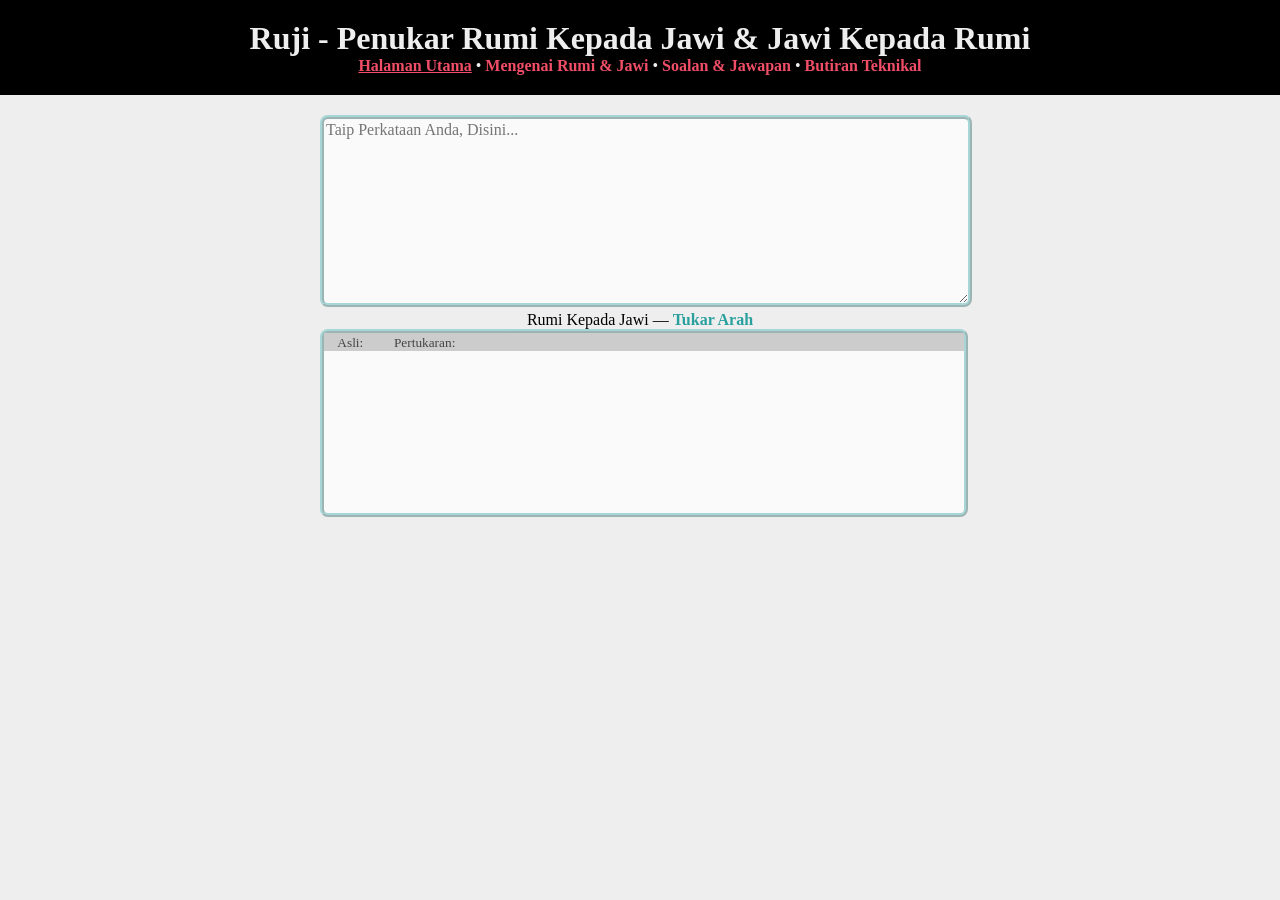
<file: index.htm>
<!DOCTYPE html>

<html>
<head>
  <meta charset="utf-8">
  <link rel="stylesheet" href="static/styles.css">
  <link rel="icon" href="favicon.png">
  <title>Ruji - Penukar Rumi Kepada Jawi & Jawi Kepada Rumi</title>
  <script defer src="static/rumi-jawi.js"></script>
  <script defer src="static/main.js"></script>
</head>

<body>

   <style> body {background-image: url('https://raw.githubusercontent.com/ikhtisari/Laman-Ruji/refs/heads/Ruji/static/latar-belakang.png'); background-repeat: no-repeat; background-attachment: fixed; background-size: 100% 100%;}
 </style>


  <div class="top">
    <header>
      <h1>Ruji - Penukar Rumi Kepada Jawi & Jawi Kepada Rumi</h1>
    </header>
    <nav>
      <a class="at" href="index.html">Halaman Utama</a>
      &bull;
      <a href="mengenai-rumi-jawi.html">Mengenai Rumi & Jawi</a>
      &bull;
      <a href="soalan-jawapan.html">Soalan & Jawapan</a>
      &bull;
      <a href="butiran-teknikal.html">Butiran Teknikal</a>
    </nav>
  </div>

  <main>
    <textarea id="input" placeholder="Taip Perkataan Anda, Disini..."></textarea>
    <div><span id="direction">Rumi Kepada Jawi</span> &mdash; <span id="directionToggle">Tukar Arah</span></div>
    <div class="outputArea">
      <div class="info">
        <span class="label">Asli:</span><span id="original"></span>
        <span class="label">Pertukaran:</span><div id="conversions"></div>
      </div>
      <p id="output"></p>
    </div>
  </main>
  
</body>

</html>
</file>
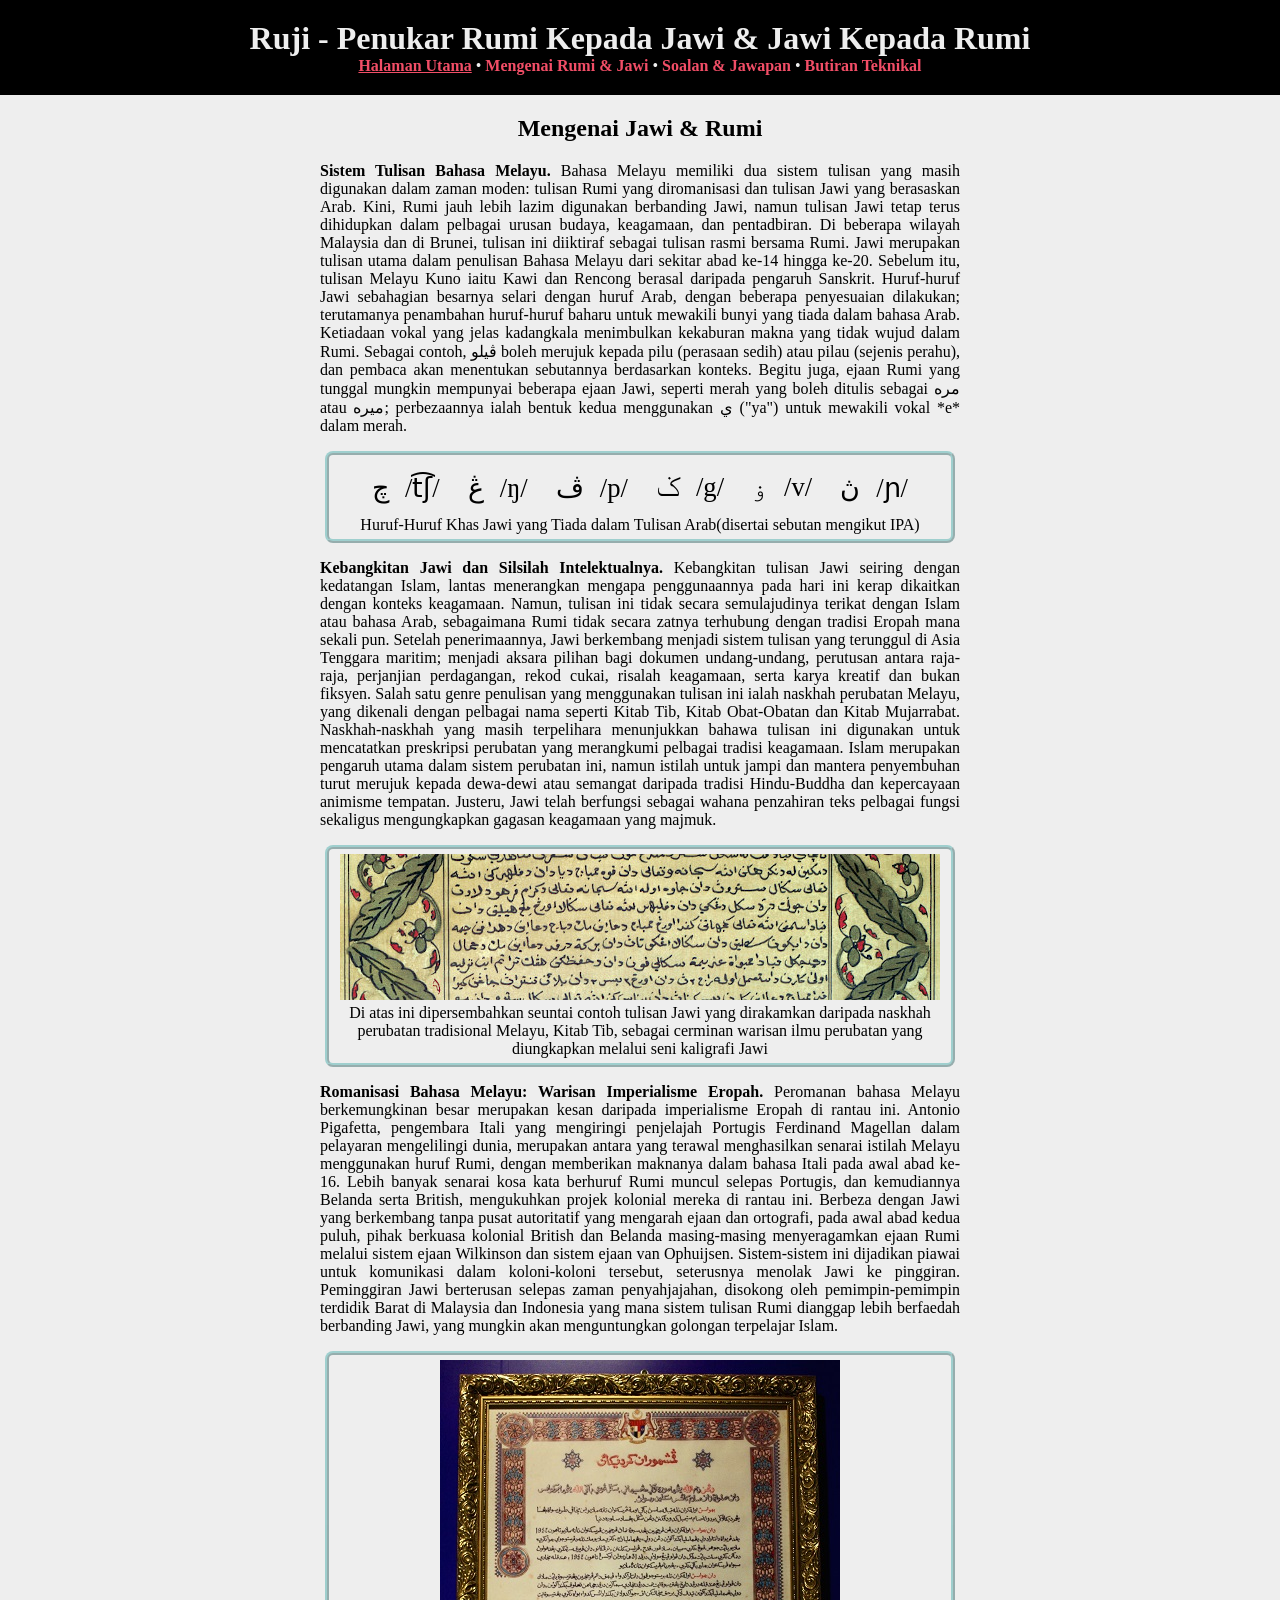
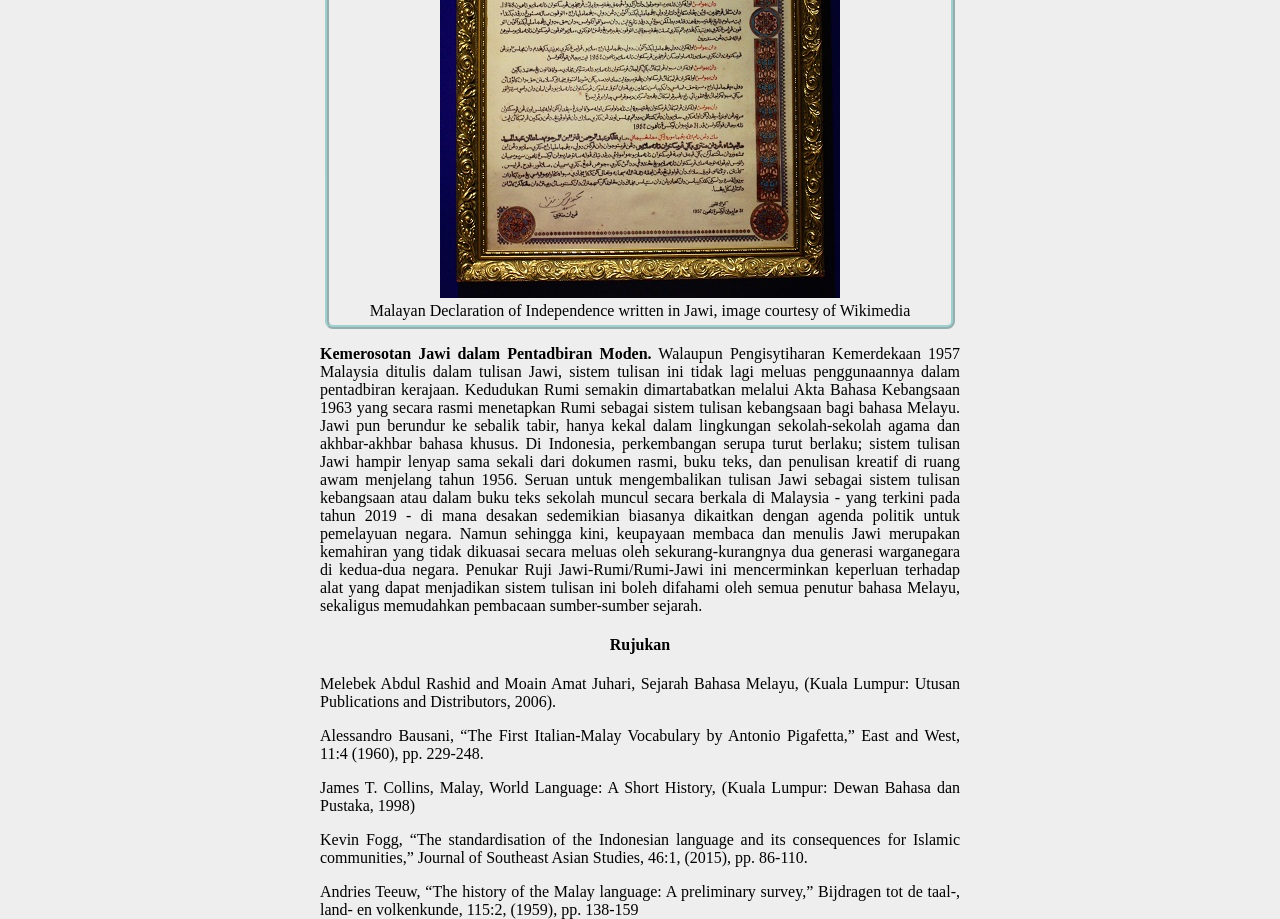
<file: about.html>
﻿<!DOCTYPE html>

<html>
<head>
  <meta charset="utf-8">
  <link rel="stylesheet" href="static/styles.css">
  <link rel="icon" href="favicon.png">
  <title>Malay Rumi-Jawi Converter</title>
</head>

<body>

   <style> body {background-image: url('https://raw.githubusercontent.com/ikhtisari/Laman-Ruji/refs/heads/Ruji/static/latar-belakang.png'); background-repeat: no-repeat; background-attachment: fixed; background-size: 100% 100%;}
 </style>


  <div class="top">
    <header>
      <h1>Ruji - Penukar Rumi Kepada Jawi & Jawi Kepada Rumi</h1>
    </header>
    <nav>
      <a class="at" href="index.html">Halaman Utama</a>
      &bull;
      <a href="about.html">Mengenai Rumi & Jawi</a>
      &bull;
      <a href="soalan-jawapan.html">Soalan & Jawapan</a>
      &bull;
      <a href="details.html">Butiran Teknikal</a>
    </nav>
  </div>

  <main>
    <h2>Mengenai Jawi & Rumi</h2>
    <p class="justify">
      <b>Sistem Tulisan Bahasa Melayu.</b> Bahasa Melayu memiliki dua sistem tulisan yang masih digunakan dalam zaman moden: 
	  tulisan Rumi yang diromanisasi dan tulisan Jawi yang berasaskan Arab. Kini, Rumi 
	  jauh lebih lazim digunakan berbanding Jawi, namun tulisan Jawi tetap terus dihidupkan 
	  dalam pelbagai urusan budaya, keagamaan, dan pentadbiran. Di beberapa wilayah Malaysia 
	  dan di Brunei, tulisan ini diiktiraf sebagai tulisan rasmi bersama Rumi.
	  Jawi merupakan tulisan utama dalam penulisan Bahasa Melayu dari sekitar abad ke-14 
	  hingga ke-20. Sebelum itu, tulisan Melayu Kuno iaitu Kawi dan Rencong berasal daripada 
	  pengaruh Sanskrit. Huruf-huruf Jawi sebahagian besarnya selari dengan huruf Arab, 
	  dengan beberapa penyesuaian dilakukan; terutamanya penambahan huruf-huruf baharu untuk 
	  mewakili bunyi yang tiada dalam bahasa Arab. Ketiadaan vokal yang jelas kadangkala menimbulkan 
	  kekaburan makna yang tidak wujud dalam Rumi. Sebagai contoh, ڤيلو boleh merujuk kepada pilu 
	  (perasaan sedih) atau pilau (sejenis perahu), dan pembaca akan menentukan sebutannya berdasarkan konteks. 
	  Begitu juga, ejaan Rumi yang tunggal mungkin mempunyai beberapa ejaan Jawi, seperti merah 
	  yang boleh ditulis sebagai مره atau ميره; perbezaannya ialah bentuk kedua menggunakan ي 
	  ("ya") untuk mewakili vokal *e* dalam merah.
	  </p>
    <figure>
      <table class="chars"><tr>
        <td><span>چ</span><span>/t͡ʃ/</span></td>
        <td><span>ڠ</span><span>/ŋ/</span></td>
        <td><span>ڤ</span><span>/p/</span></td>
        <td><span>ݢ</span><span>/g/</span></td>
        <td><span>ۏ</span><span>/v/</span></td>
        <td><span>ڽ</span><span>/ɲ/</span></td>
      </tr></table>
      <figcaption>Huruf-Huruf Khas Jawi yang Tiada dalam Tulisan Arab(disertai sebutan mengikut IPA)</figcaption>
    </figure>

    <p class="justify">
     <b>Kebangkitan Jawi dan Silsilah Intelektualnya.</b> Kebangkitan tulisan Jawi seiring dengan kedatangan 
	 Islam, lantas menerangkan mengapa penggunaannya pada hari ini kerap dikaitkan dengan konteks keagamaan. 
	 Namun, tulisan ini tidak secara semulajudinya terikat dengan Islam atau bahasa Arab, sebagaimana Rumi 
	 tidak secara zatnya terhubung dengan tradisi Eropah mana sekali pun. Setelah penerimaannya, Jawi berkembang 
	 menjadi sistem tulisan yang terunggul di Asia Tenggara maritim; menjadi aksara pilihan bagi dokumen 
	 undang-undang, perutusan antara raja-raja, perjanjian perdagangan, rekod cukai, risalah keagamaan, 
	 serta karya kreatif dan bukan fiksyen. Salah satu genre penulisan yang menggunakan tulisan ini ialah 
	 naskhah perubatan Melayu, yang dikenali dengan pelbagai nama seperti Kitab Tib, Kitab Obat-Obatan dan 
	 Kitab Mujarrabat. Naskhah-naskhah yang masih terpelihara menunjukkan bahawa tulisan ini digunakan 
	 untuk mencatatkan preskripsi perubatan yang merangkumi pelbagai tradisi keagamaan. Islam merupakan 
	 pengaruh utama dalam sistem perubatan ini, namun istilah untuk jampi dan mantera penyembuhan turut 
	 merujuk kepada dewa-dewi atau semangat daripada tradisi Hindu-Buddha dan kepercayaan animisme tempatan. 
	 Justeru, Jawi telah berfungsi sebagai wahana penzahiran teks pelbagai fungsi sekaligus mengungkapkan 
	 gagasan keagamaan yang majmuk.
    </p>
    <figure>
      <img src="static/jawi-sample.jpg" alt="Sample of Jawi writing">
      <figcaption>Di atas ini dipersembahkan seuntai contoh tulisan Jawi yang dirakamkan daripada 
	  naskhah perubatan tradisional Melayu, Kitab Tib, sebagai cerminan warisan ilmu perubatan 
	  yang diungkapkan melalui seni kaligrafi Jawi</figcaption>
    </figure>
    <p class="justify">
      <b>Romanisasi Bahasa Melayu: Warisan Imperialisme Eropah.</b> Peromanan bahasa Melayu berkemungkinan besar 
	  merupakan kesan daripada imperialisme Eropah di rantau ini. Antonio Pigafetta, pengembara Itali yang 
	  mengiringi penjelajah Portugis Ferdinand Magellan dalam pelayaran mengelilingi dunia, merupakan 
	  antara yang terawal menghasilkan senarai istilah Melayu menggunakan huruf Rumi, dengan memberikan 
	  maknanya dalam bahasa Itali pada awal abad ke-16. Lebih banyak senarai kosa kata berhuruf Rumi muncul 
	  selepas Portugis, dan kemudiannya Belanda serta British, mengukuhkan projek kolonial mereka di rantau ini. 
	  Berbeza dengan Jawi yang berkembang tanpa pusat autoritatif yang mengarah ejaan dan ortografi, pada awal 
	  abad kedua puluh, pihak berkuasa kolonial British dan Belanda masing-masing menyeragamkan ejaan Rumi 
	  melalui sistem ejaan Wilkinson dan sistem ejaan van Ophuijsen. Sistem-sistem ini dijadikan piawai untuk 
	  komunikasi dalam koloni-koloni tersebut, seterusnya menolak Jawi ke pinggiran. Peminggiran Jawi berterusan 
	  selepas zaman penyahjajahan, disokong oleh pemimpin-pemimpin terdidik Barat di Malaysia dan Indonesia yang 
	  mana sistem tulisan Rumi dianggap lebih berfaedah berbanding Jawi, yang mungkin akan menguntungkan golongan 
	  terpelajar Islam.
    </p>
    <figure>
      <img src="static/Pemasyhuran_Kemerdekaan_Malaya_1957.jpeg" alt="Sample Pemasyhuran Kemerdekaan Malaya 1957">
      <figcaption>Malayan Declaration of Independence written in Jawi,
      image courtesy of Wikimedia</figcaption>
    </figure>
    <p class="justify">
      <b>Kemerosotan Jawi dalam Pentadbiran Moden.</b> Walaupun Pengisytiharan Kemerdekaan 1957 Malaysia ditulis 
	  dalam tulisan Jawi, sistem tulisan ini tidak lagi meluas penggunaannya dalam pentadbiran kerajaan. 
	  Kedudukan Rumi semakin dimartabatkan melalui Akta Bahasa Kebangsaan 1963 yang secara rasmi menetapkan 
	  Rumi sebagai sistem tulisan kebangsaan bagi bahasa Melayu. Jawi pun berundur ke sebalik tabir, hanya 
	  kekal dalam lingkungan sekolah-sekolah agama dan akhbar-akhbar bahasa khusus. Di Indonesia, perkembangan 
	  serupa turut berlaku; sistem tulisan Jawi hampir lenyap sama sekali dari dokumen rasmi, buku teks, dan 
	  penulisan kreatif di ruang awam menjelang tahun 1956. Seruan untuk mengembalikan tulisan Jawi sebagai 
	  sistem tulisan kebangsaan atau dalam buku teks sekolah muncul secara berkala di Malaysia - yang terkini 
	  pada tahun 2019 - di mana desakan sedemikian biasanya dikaitkan dengan agenda politik untuk pemelayuan negara. 
	  Namun sehingga kini, keupayaan membaca dan menulis Jawi merupakan kemahiran yang tidak dikuasai secara meluas 
	  oleh sekurang-kurangnya dua generasi warganegara di kedua-dua negara. Penukar Ruji Jawi-Rumi/Rumi-Jawi ini 
	  mencerminkan keperluan terhadap alat yang dapat menjadikan sistem tulisan ini boleh difahami oleh semua penutur bahasa 
	  Melayu, sekaligus memudahkan pembacaan sumber-sumber sejarah.
    </p>
    <h4>Rujukan</h4>
    <p class="justify">
      Melebek Abdul Rashid and Moain Amat Juhari, Sejarah Bahasa Melayu,
      (Kuala Lumpur: Utusan Publications and Distributors, 2006).
    </p>
    <p class="justify">
      Alessandro Bausani, “The First Italian-Malay Vocabulary by Antonio
      Pigafetta,” East and West, 11:4 (1960), pp. 229-248.
    </p>
    <p class="justify">
      James T. Collins, Malay, World Language: A Short History, (Kuala
      Lumpur: Dewan Bahasa dan Pustaka, 1998)
    </p>
    <p class="justify">
      Kevin Fogg, “The standardisation of the Indonesian language and
      its consequences for Islamic communities,” Journal of Southeast
      Asian Studies, 46:1, (2015), pp. 86-110.
    </p>
    <p class="justify">
      Andries Teeuw, “The history of the Malay language: A preliminary
      survey,” Bijdragen tot de taal-, land- en volkenkunde, 115:2,
      (1959), pp. 138-159
    </p>
  </main>

</body>

</html>
</file>
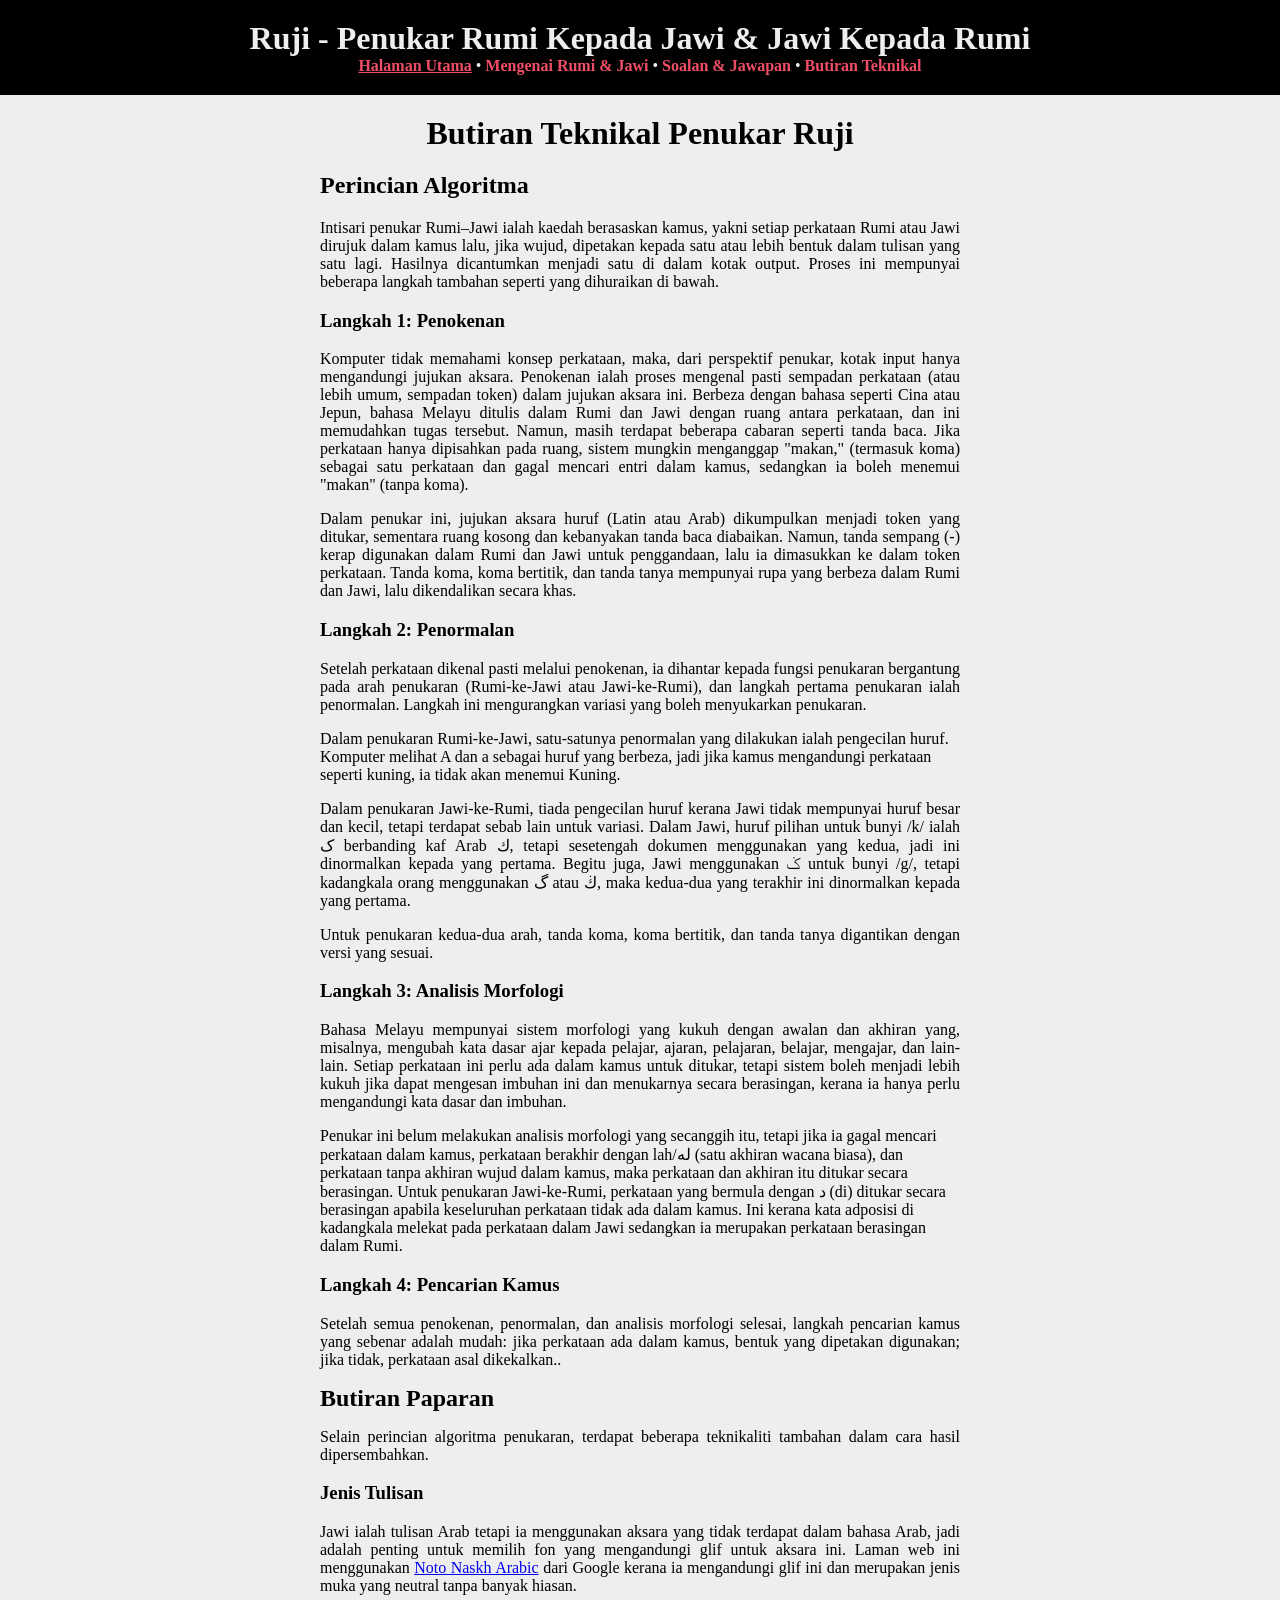
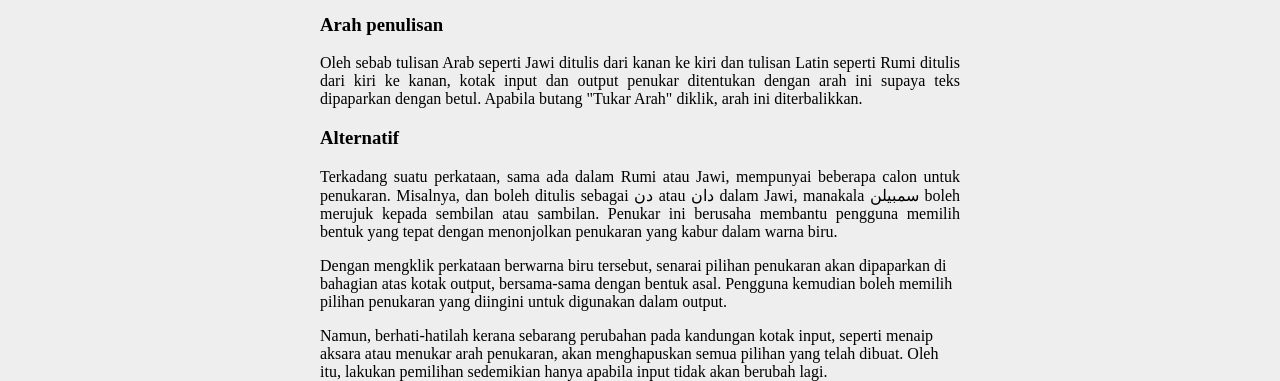
<file: butiran-teknikal.html>
<!DOCTYPE html>

<html>
<head>
  <meta charset="utf-8">
  <link rel="stylesheet" href="static/styles.css">
  <link rel="icon" href="favicon.png">
  <title>Ruji - Penukar Rumi Kepada Jawi & Jawi Kepada Rumi</title>
  <script defer src="static/rumi-jawi.js"></script>
  <script defer src="static/main.js"></script>
</head>

<body>

   <style> body {background-image: url('https://raw.githubusercontent.com/ikhtisari/Laman-Ruji/refs/heads/Ruji/static/latar-belakang.png'); background-repeat: no-repeat; background-attachment: fixed; background-size: 100% 100%;}
 </style>


  <div class="top">
    <header>
      <h1>Ruji - Penukar Rumi Kepada Jawi & Jawi Kepada Rumi</h1>
    </header>
    <nav>
      <a class="at" href="index.html">Halaman Utama</a>
      &bull;
      <a href="mengenai-rumi-jawi.html">Mengenai Rumi & Jawi</a>
      &bull;
      <a href="soalan-jawapan.html">Soalan & Jawapan</a>
      &bull;
      <a href="butiran-teknikal.html">Butiran Teknikal</a>
    </nav>
  </div>

  <main>
    <h1>Butiran Teknikal Penukar Ruji</h1>
    <article>
      <h2>Perincian Algoritma</h2>
      <p class="justify">Intisari penukar Rumi–Jawi ialah kaedah berasaskan kamus, 
	  yakni setiap perkataan Rumi atau Jawi dirujuk dalam kamus lalu, jika wujud, 
	  dipetakan kepada satu atau lebih bentuk dalam tulisan yang satu lagi. 
	  Hasilnya dicantumkan menjadi satu di dalam kotak output. Proses ini mempunyai 
	  beberapa langkah tambahan seperti yang dihuraikan di bawah.</p>
      <h3>Langkah 1: Penokenan</h3>
      <p class="justify">Komputer tidak memahami konsep perkataan, maka, dari 
	  perspektif penukar, kotak input hanya mengandungi jujukan aksara. Penokenan 
	  ialah proses mengenal pasti sempadan perkataan (atau lebih umum, sempadan 
	  token) dalam jujukan aksara ini. Berbeza dengan bahasa seperti Cina atau Jepun, 
	  bahasa Melayu ditulis dalam Rumi dan Jawi dengan ruang antara perkataan, dan ini 
	  memudahkan tugas tersebut. Namun, masih terdapat beberapa cabaran seperti tanda 
	  baca. Jika perkataan hanya dipisahkan pada ruang, sistem mungkin menganggap "makan," 
	  (termasuk koma) sebagai satu perkataan dan gagal mencari entri dalam kamus, sedangkan 
	  ia boleh menemui "makan" (tanpa koma).</p>
      <p class="justify">Dalam penukar ini, jujukan aksara huruf (Latin atau Arab) dikumpulkan 
	  menjadi token yang ditukar, sementara ruang kosong dan kebanyakan tanda baca diabaikan. 
	  Namun, tanda sempang (-) kerap digunakan dalam Rumi dan Jawi untuk penggandaan, lalu ia 
	  dimasukkan ke dalam token perkataan. Tanda koma, koma bertitik, dan tanda tanya mempunyai 
	  rupa yang berbeza dalam Rumi dan Jawi, lalu dikendalikan secara khas.
      </p>

      <h3>Langkah 2: Penormalan</h3>
      <p class="justify">Setelah perkataan dikenal pasti melalui penokenan, ia dihantar kepada 
	  fungsi penukaran bergantung pada arah penukaran (Rumi-ke-Jawi atau Jawi-ke-Rumi), dan 
	  langkah pertama penukaran ialah penormalan. Langkah ini mengurangkan variasi yang boleh 
	  menyukarkan penukaran.</p>
      <p>Dalam penukaran Rumi-ke-Jawi, satu-satunya penormalan yang dilakukan ialah pengecilan huruf. 
	  Komputer melihat A dan a sebagai huruf yang berbeza, jadi jika kamus mengandungi perkataan 
	  seperti kuning, ia tidak akan menemui Kuning.</p>
      <p class="justify">Dalam penukaran Jawi-ke-Rumi, tiada pengecilan huruf kerana Jawi tidak mempunyai
	  huruf besar dan kecil, tetapi terdapat sebab lain untuk variasi. Dalam Jawi, huruf pilihan untuk bunyi
	  /k/ ialah ک berbanding kaf Arab ك, tetapi sesetengah dokumen menggunakan yang kedua, jadi ini 
	  dinormalkan kepada yang pertama. Begitu juga, Jawi menggunakan ݢ untuk bunyi /g/, tetapi kadangkala
	  orang menggunakan گ atau ڬ, maka kedua-dua yang terakhir ini dinormalkan kepada yang pertama.</p>
      <p class="justify">Untuk penukaran kedua-dua arah, tanda koma, koma bertitik, dan tanda tanya digantikan 
	  dengan versi yang sesuai.</p>

      <h3>Langkah 3: Analisis Morfologi</h3>
      <p class="justify">Bahasa Melayu mempunyai sistem morfologi yang kukuh dengan awalan dan akhiran yang, 
	  misalnya, mengubah kata dasar ajar kepada pelajar, ajaran, pelajaran, belajar, mengajar, dan lain-lain. 
	  Setiap perkataan ini perlu ada dalam kamus untuk ditukar, tetapi sistem boleh menjadi lebih kukuh jika 
	  dapat mengesan imbuhan ini dan menukarnya secara berasingan, kerana ia hanya perlu mengandungi kata 
	  dasar dan imbuhan.</p>
      <p>Penukar ini belum melakukan analisis morfologi yang secanggih itu, tetapi jika ia gagal mencari perkataan 
	  dalam kamus, perkataan berakhir dengan lah/له (satu akhiran wacana biasa), dan perkataan tanpa 
	  akhiran wujud dalam kamus, maka perkataan dan akhiran itu ditukar secara berasingan. Untuk penukaran 
	  Jawi-ke-Rumi, perkataan yang bermula dengan د (di) ditukar secara berasingan apabila keseluruhan perkataan 
	  tidak ada dalam kamus. Ini kerana kata adposisi di kadangkala melekat pada perkataan dalam Jawi sedangkan 
	  ia merupakan perkataan berasingan dalam Rumi.</p>

      <h3>Langkah 4: Pencarian Kamus</h3>
      <p class="justify">Setelah semua penokenan, penormalan, dan analisis morfologi selesai, langkah pencarian 
	  kamus yang sebenar adalah mudah: jika perkataan ada dalam kamus, bentuk yang dipetakan digunakan; jika tidak, 
	  perkataan asal dikekalkan..</p>
    </article>
    <article>
      <h1>Butiran Paparan</h1>
      <p class="justify">Selain perincian algoritma penukaran, terdapat beberapa teknikaliti tambahan 
	  dalam cara hasil dipersembahkan.</p>

      <h3>Jenis Tulisan</h3>
      <p class="justify">Jawi ialah tulisan Arab tetapi ia menggunakan aksara yang tidak terdapat dalam bahasa Arab, 
	  jadi adalah penting untuk memilih fon yang mengandungi glif untuk aksara ini. Laman web ini menggunakan <a
      href="https://www.google.com/get/noto/#naskh-arab">Noto Naskh
      Arabic</a> dari Google kerana ia mengandungi glif ini dan merupakan jenis muka yang neutral tanpa banyak hiasan.</p>

      <h3>Arah penulisan</h3>
      <p class="justify">Oleh sebab tulisan Arab seperti Jawi ditulis dari kanan ke kiri dan tulisan Latin seperti 
	  Rumi ditulis dari kiri ke kanan, kotak input dan output penukar ditentukan dengan arah ini supaya teks
	  dipaparkan dengan betul. Apabila butang "Tukar Arah" diklik, arah ini diterbalikkan.</p>

      <h3>Alternatif</h3>
      <p class="justify">Terkadang suatu perkataan, sama ada dalam Rumi atau Jawi, mempunyai beberapa calon untuk penukaran. 
	  Misalnya, dan boleh ditulis sebagai دن atau دان dalam Jawi, manakala سمبيلن boleh merujuk kepada sembilan atau sambilan. 
	  Penukar ini berusaha membantu pengguna memilih bentuk yang tepat dengan menonjolkan penukaran yang kabur dalam warna biru.
	  <p>Dengan mengklik perkataan berwarna biru tersebut, senarai pilihan penukaran akan dipaparkan di bahagian atas kotak output, 
	  bersama-sama dengan bentuk asal. Pengguna kemudian boleh memilih pilihan penukaran yang diingini untuk digunakan dalam output.</p>
	  <p>Namun, berhati-hatilah kerana sebarang perubahan pada kandungan kotak input, seperti menaip aksara atau menukar arah penukaran, 
	  akan menghapuskan semua pilihan yang telah dibuat. Oleh itu, lakukan pemilihan sedemikian hanya apabila input 
	  tidak akan berubah lagi.</p>
    </article>
  </main>

</body>

</html>
</file>
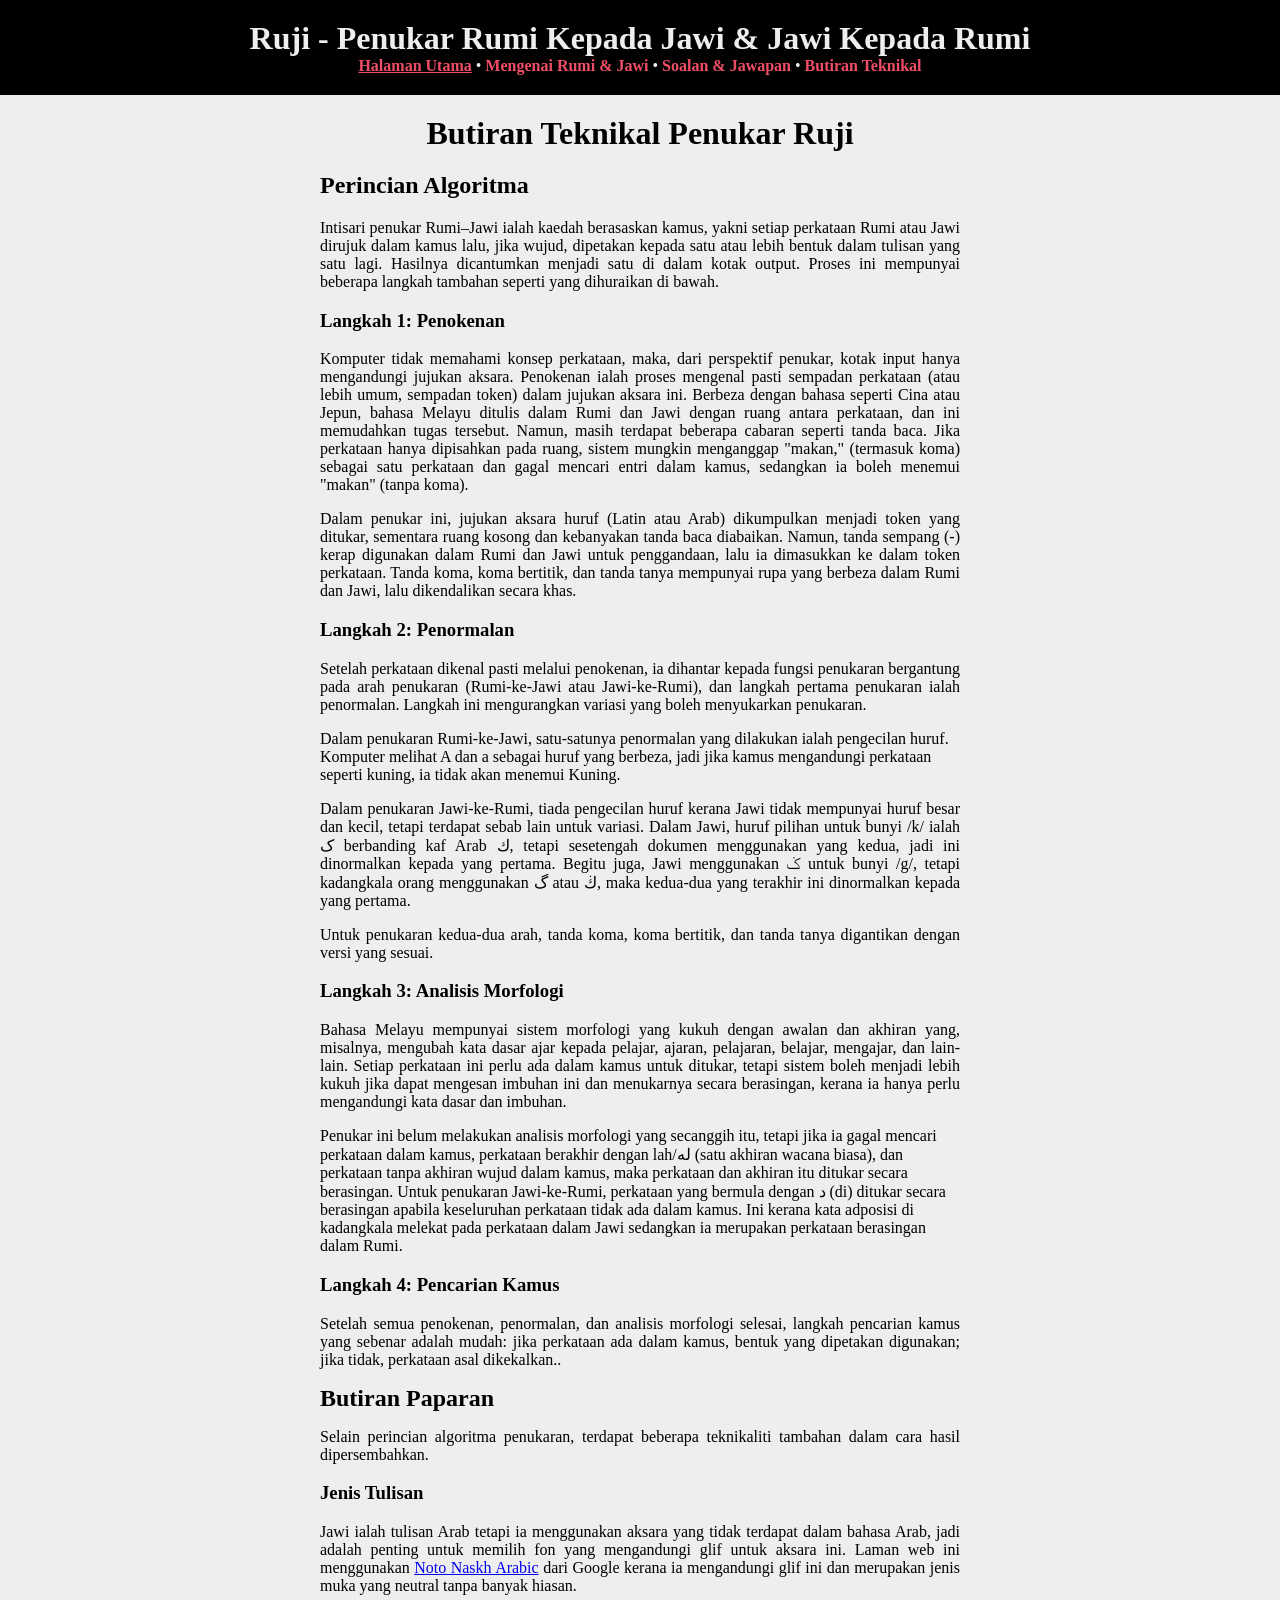
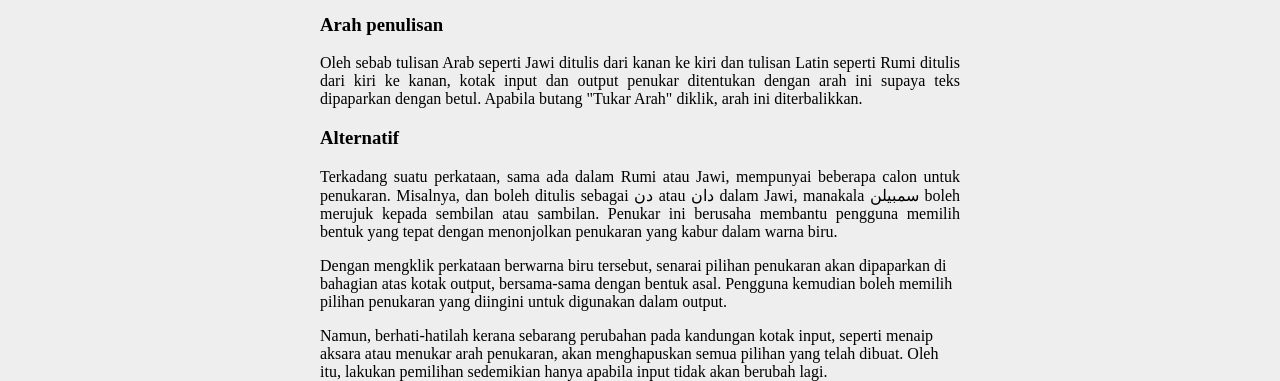
<file: details.html>
<!DOCTYPE html>

<html>
<head>
  <meta charset="utf-8">
  <link rel="stylesheet" href="static/styles.css">
  <link rel="icon" href="favicon.png">
  <title>Ruji - Penukar Rumi Kepada Jawi & Jawi Kepada Rumi</title>
  <script defer src="static/rumi-jawi.js"></script>
  <script defer src="static/main.js"></script>
</head>

<body>

   <style> body {background-image: url('https://raw.githubusercontent.com/ikhtisari/Laman-Ruji/refs/heads/Ruji/static/latar-belakang.png'); background-repeat: no-repeat; background-attachment: fixed; background-size: 100% 100%;}
 </style>


  <div class="top">
    <header>
      <h1>Ruji - Penukar Rumi Kepada Jawi & Jawi Kepada Rumi</h1>
    </header>
    <nav>
      <a class="at" href="index.html">Halaman Utama</a>
      &bull;
      <a href="mengenai-rumi-jawi.html">Mengenai Rumi & Jawi</a>
      &bull;
      <a href="soalan-jawapan.html">Soalan & Jawapan</a>
      &bull;
      <a href="details.html">Butiran Teknikal</a>
    </nav>
  </div>

  <main>
    <h1>Butiran Teknikal Penukar Ruji</h1>
    <article>
      <h2>Perincian Algoritma</h2>
      <p class="justify">Intisari penukar Rumi–Jawi ialah kaedah berasaskan kamus, 
	  yakni setiap perkataan Rumi atau Jawi dirujuk dalam kamus lalu, jika wujud, 
	  dipetakan kepada satu atau lebih bentuk dalam tulisan yang satu lagi. 
	  Hasilnya dicantumkan menjadi satu di dalam kotak output. Proses ini mempunyai 
	  beberapa langkah tambahan seperti yang dihuraikan di bawah.</p>
      <h3>Langkah 1: Penokenan</h3>
      <p class="justify">Komputer tidak memahami konsep perkataan, maka, dari 
	  perspektif penukar, kotak input hanya mengandungi jujukan aksara. Penokenan 
	  ialah proses mengenal pasti sempadan perkataan (atau lebih umum, sempadan 
	  token) dalam jujukan aksara ini. Berbeza dengan bahasa seperti Cina atau Jepun, 
	  bahasa Melayu ditulis dalam Rumi dan Jawi dengan ruang antara perkataan, dan ini 
	  memudahkan tugas tersebut. Namun, masih terdapat beberapa cabaran seperti tanda 
	  baca. Jika perkataan hanya dipisahkan pada ruang, sistem mungkin menganggap "makan," 
	  (termasuk koma) sebagai satu perkataan dan gagal mencari entri dalam kamus, sedangkan 
	  ia boleh menemui "makan" (tanpa koma).</p>
      <p class="justify">Dalam penukar ini, jujukan aksara huruf (Latin atau Arab) dikumpulkan 
	  menjadi token yang ditukar, sementara ruang kosong dan kebanyakan tanda baca diabaikan. 
	  Namun, tanda sempang (-) kerap digunakan dalam Rumi dan Jawi untuk penggandaan, lalu ia 
	  dimasukkan ke dalam token perkataan. Tanda koma, koma bertitik, dan tanda tanya mempunyai 
	  rupa yang berbeza dalam Rumi dan Jawi, lalu dikendalikan secara khas.
      </p>

      <h3>Langkah 2: Penormalan</h3>
      <p class="justify">Setelah perkataan dikenal pasti melalui penokenan, ia dihantar kepada 
	  fungsi penukaran bergantung pada arah penukaran (Rumi-ke-Jawi atau Jawi-ke-Rumi), dan 
	  langkah pertama penukaran ialah penormalan. Langkah ini mengurangkan variasi yang boleh 
	  menyukarkan penukaran.</p>
      <p>Dalam penukaran Rumi-ke-Jawi, satu-satunya penormalan yang dilakukan ialah pengecilan huruf. 
	  Komputer melihat A dan a sebagai huruf yang berbeza, jadi jika kamus mengandungi perkataan 
	  seperti kuning, ia tidak akan menemui Kuning.</p>
      <p class="justify">Dalam penukaran Jawi-ke-Rumi, tiada pengecilan huruf kerana Jawi tidak mempunyai
	  huruf besar dan kecil, tetapi terdapat sebab lain untuk variasi. Dalam Jawi, huruf pilihan untuk bunyi
	  /k/ ialah ک berbanding kaf Arab ك, tetapi sesetengah dokumen menggunakan yang kedua, jadi ini 
	  dinormalkan kepada yang pertama. Begitu juga, Jawi menggunakan ݢ untuk bunyi /g/, tetapi kadangkala
	  orang menggunakan گ atau ڬ, maka kedua-dua yang terakhir ini dinormalkan kepada yang pertama.</p>
      <p class="justify">Untuk penukaran kedua-dua arah, tanda koma, koma bertitik, dan tanda tanya digantikan 
	  dengan versi yang sesuai.</p>

      <h3>Langkah 3: Analisis Morfologi</h3>
      <p class="justify">Bahasa Melayu mempunyai sistem morfologi yang kukuh dengan awalan dan akhiran yang, 
	  misalnya, mengubah kata dasar ajar kepada pelajar, ajaran, pelajaran, belajar, mengajar, dan lain-lain. 
	  Setiap perkataan ini perlu ada dalam kamus untuk ditukar, tetapi sistem boleh menjadi lebih kukuh jika 
	  dapat mengesan imbuhan ini dan menukarnya secara berasingan, kerana ia hanya perlu mengandungi kata 
	  dasar dan imbuhan.</p>
      <p>Penukar ini belum melakukan analisis morfologi yang secanggih itu, tetapi jika ia gagal mencari perkataan 
	  dalam kamus, perkataan berakhir dengan lah/له (satu akhiran wacana biasa), dan perkataan tanpa 
	  akhiran wujud dalam kamus, maka perkataan dan akhiran itu ditukar secara berasingan. Untuk penukaran 
	  Jawi-ke-Rumi, perkataan yang bermula dengan د (di) ditukar secara berasingan apabila keseluruhan perkataan 
	  tidak ada dalam kamus. Ini kerana kata adposisi di kadangkala melekat pada perkataan dalam Jawi sedangkan 
	  ia merupakan perkataan berasingan dalam Rumi.</p>

      <h3>Langkah 4: Pencarian Kamus</h3>
      <p class="justify">Setelah semua penokenan, penormalan, dan analisis morfologi selesai, langkah pencarian 
	  kamus yang sebenar adalah mudah: jika perkataan ada dalam kamus, bentuk yang dipetakan digunakan; jika tidak, 
	  perkataan asal dikekalkan..</p>
    </article>
    <article>
      <h1>Butiran Paparan</h1>
      <p class="justify">Selain perincian algoritma penukaran, terdapat beberapa teknikaliti tambahan 
	  dalam cara hasil dipersembahkan.</p>

      <h3>Jenis Tulisan</h3>
      <p class="justify">Jawi ialah tulisan Arab tetapi ia menggunakan aksara yang tidak terdapat dalam bahasa Arab, 
	  jadi adalah penting untuk memilih fon yang mengandungi glif untuk aksara ini. Laman web ini menggunakan <a
      href="https://www.google.com/get/noto/#naskh-arab">Noto Naskh
      Arabic</a> dari Google kerana ia mengandungi glif ini dan merupakan jenis muka yang neutral tanpa banyak hiasan.</p>

      <h3>Arah penulisan</h3>
      <p class="justify">Oleh sebab tulisan Arab seperti Jawi ditulis dari kanan ke kiri dan tulisan Latin seperti 
	  Rumi ditulis dari kiri ke kanan, kotak input dan output penukar ditentukan dengan arah ini supaya teks
	  dipaparkan dengan betul. Apabila butang "Tukar Arah" diklik, arah ini diterbalikkan.</p>

      <h3>Alternatif</h3>
      <p class="justify">Terkadang suatu perkataan, sama ada dalam Rumi atau Jawi, mempunyai beberapa calon untuk penukaran. 
	  Misalnya, dan boleh ditulis sebagai دن atau دان dalam Jawi, manakala سمبيلن boleh merujuk kepada sembilan atau sambilan. 
	  Penukar ini berusaha membantu pengguna memilih bentuk yang tepat dengan menonjolkan penukaran yang kabur dalam warna biru.
	  <p>Dengan mengklik perkataan berwarna biru tersebut, senarai pilihan penukaran akan dipaparkan di bahagian atas kotak output, 
	  bersama-sama dengan bentuk asal. Pengguna kemudian boleh memilih pilihan penukaran yang diingini untuk digunakan dalam output.</p>
	  <p>Namun, berhati-hatilah kerana sebarang perubahan pada kandungan kotak input, seperti menaip aksara atau menukar arah penukaran, 
	  akan menghapuskan semua pilihan yang telah dibuat. Oleh itu, lakukan pemilihan sedemikian hanya apabila input 
	  tidak akan berubah lagi.</p>
    </article>
  </main>

</body>

</html>
</file>
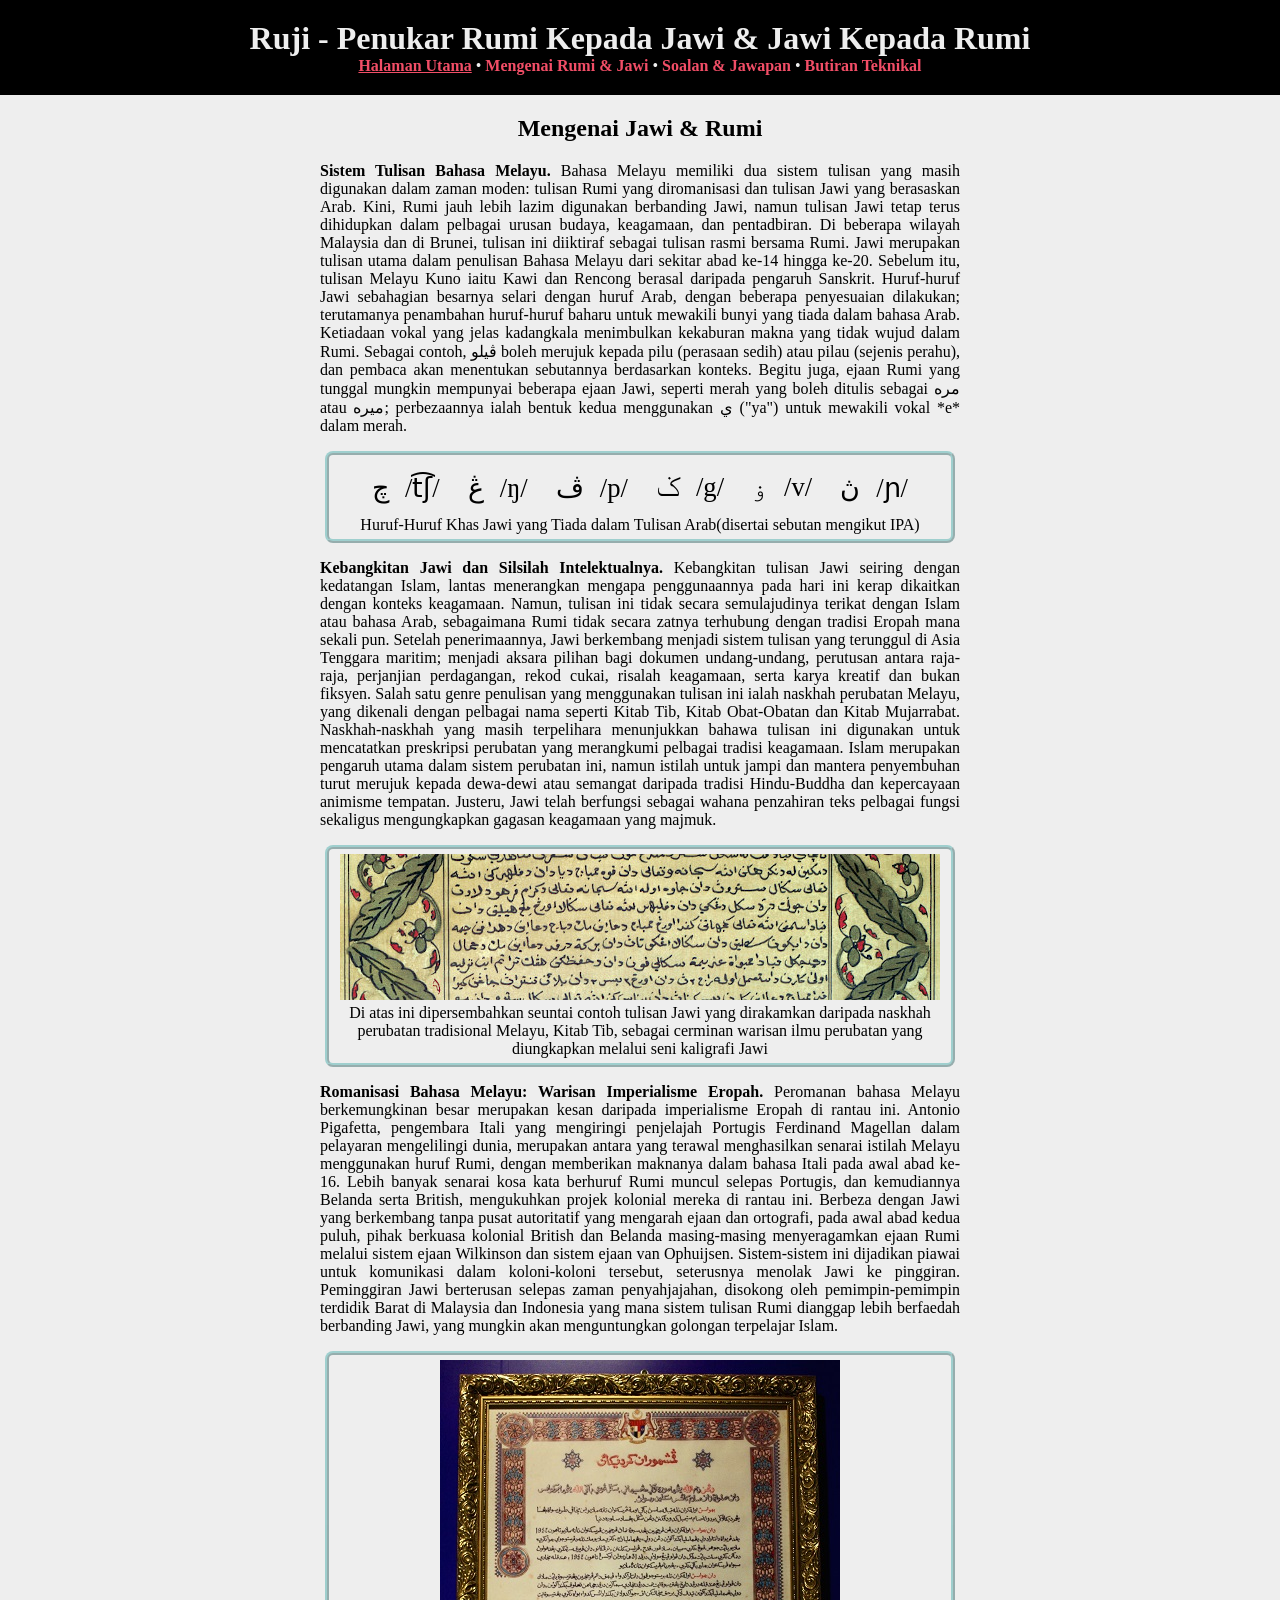
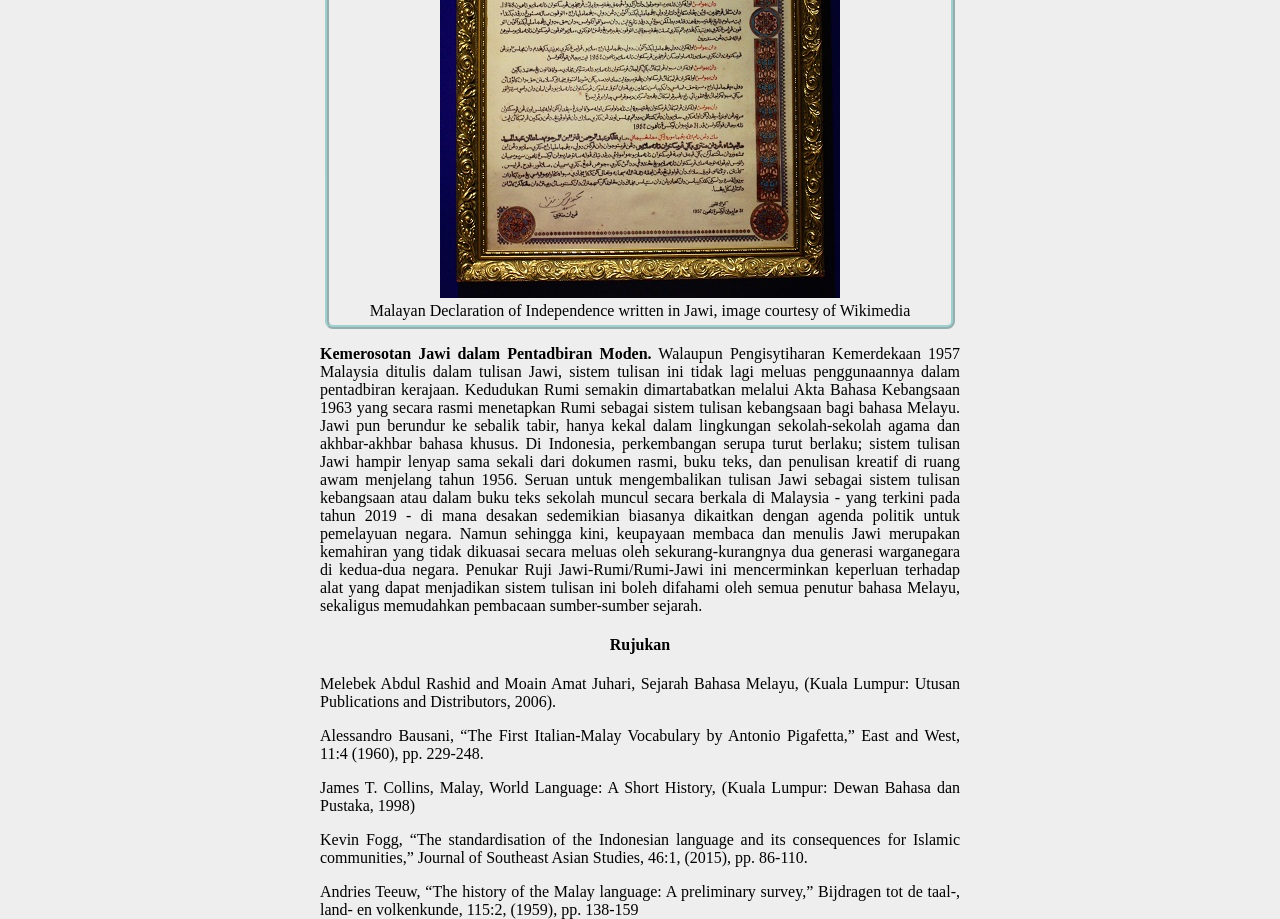
<file: mengenai-rumi-jawi.html>
﻿<!DOCTYPE html>

<html>
<head>
  <meta charset="utf-8">
  <link rel="stylesheet" href="static/styles.css">
  <link rel="icon" href="favicon.png">
  <title>Ruji - Penukar Rumi Kepada Jawi & Jawi Kepada Rumi</title>
</head>

<body>

   <style> body {background-image: url('https://raw.githubusercontent.com/ikhtisari/Laman-Ruji/refs/heads/Ruji/static/latar-belakang.png'); background-repeat: no-repeat; background-attachment: fixed; background-size: 100% 100%;}
 </style>


  <div class="top">
    <header>
      <h1>Ruji - Penukar Rumi Kepada Jawi & Jawi Kepada Rumi</h1>
    </header>
    <nav>
      <a class="at" href="index.html">Halaman Utama</a>
      &bull;
      <a href="mengenai-rumi-jawi.html">Mengenai Rumi & Jawi</a>
      &bull;
      <a href="soalan-jawapan.html">Soalan & Jawapan</a>
      &bull;
      <a href="butiran-teknikal.html">Butiran Teknikal</a>
    </nav>
  </div>

  <main>
    <h2>Mengenai Jawi & Rumi</h2>
    <p class="justify">
      <b>Sistem Tulisan Bahasa Melayu.</b> Bahasa Melayu memiliki dua sistem tulisan yang masih digunakan dalam zaman moden: 
	  tulisan Rumi yang diromanisasi dan tulisan Jawi yang berasaskan Arab. Kini, Rumi 
	  jauh lebih lazim digunakan berbanding Jawi, namun tulisan Jawi tetap terus dihidupkan 
	  dalam pelbagai urusan budaya, keagamaan, dan pentadbiran. Di beberapa wilayah Malaysia 
	  dan di Brunei, tulisan ini diiktiraf sebagai tulisan rasmi bersama Rumi.
	  Jawi merupakan tulisan utama dalam penulisan Bahasa Melayu dari sekitar abad ke-14 
	  hingga ke-20. Sebelum itu, tulisan Melayu Kuno iaitu Kawi dan Rencong berasal daripada 
	  pengaruh Sanskrit. Huruf-huruf Jawi sebahagian besarnya selari dengan huruf Arab, 
	  dengan beberapa penyesuaian dilakukan; terutamanya penambahan huruf-huruf baharu untuk 
	  mewakili bunyi yang tiada dalam bahasa Arab. Ketiadaan vokal yang jelas kadangkala menimbulkan 
	  kekaburan makna yang tidak wujud dalam Rumi. Sebagai contoh, ڤيلو boleh merujuk kepada pilu 
	  (perasaan sedih) atau pilau (sejenis perahu), dan pembaca akan menentukan sebutannya berdasarkan konteks. 
	  Begitu juga, ejaan Rumi yang tunggal mungkin mempunyai beberapa ejaan Jawi, seperti merah 
	  yang boleh ditulis sebagai مره atau ميره; perbezaannya ialah bentuk kedua menggunakan ي 
	  ("ya") untuk mewakili vokal *e* dalam merah.
	  </p>
    <figure>
      <table class="chars"><tr>
        <td><span>چ</span><span>/t͡ʃ/</span></td>
        <td><span>ڠ</span><span>/ŋ/</span></td>
        <td><span>ڤ</span><span>/p/</span></td>
        <td><span>ݢ</span><span>/g/</span></td>
        <td><span>ۏ</span><span>/v/</span></td>
        <td><span>ڽ</span><span>/ɲ/</span></td>
      </tr></table>
      <figcaption>Huruf-Huruf Khas Jawi yang Tiada dalam Tulisan Arab(disertai sebutan mengikut IPA)</figcaption>
    </figure>

    <p class="justify">
     <b>Kebangkitan Jawi dan Silsilah Intelektualnya.</b> Kebangkitan tulisan Jawi seiring dengan kedatangan 
	 Islam, lantas menerangkan mengapa penggunaannya pada hari ini kerap dikaitkan dengan konteks keagamaan. 
	 Namun, tulisan ini tidak secara semulajudinya terikat dengan Islam atau bahasa Arab, sebagaimana Rumi 
	 tidak secara zatnya terhubung dengan tradisi Eropah mana sekali pun. Setelah penerimaannya, Jawi berkembang 
	 menjadi sistem tulisan yang terunggul di Asia Tenggara maritim; menjadi aksara pilihan bagi dokumen 
	 undang-undang, perutusan antara raja-raja, perjanjian perdagangan, rekod cukai, risalah keagamaan, 
	 serta karya kreatif dan bukan fiksyen. Salah satu genre penulisan yang menggunakan tulisan ini ialah 
	 naskhah perubatan Melayu, yang dikenali dengan pelbagai nama seperti Kitab Tib, Kitab Obat-Obatan dan 
	 Kitab Mujarrabat. Naskhah-naskhah yang masih terpelihara menunjukkan bahawa tulisan ini digunakan 
	 untuk mencatatkan preskripsi perubatan yang merangkumi pelbagai tradisi keagamaan. Islam merupakan 
	 pengaruh utama dalam sistem perubatan ini, namun istilah untuk jampi dan mantera penyembuhan turut 
	 merujuk kepada dewa-dewi atau semangat daripada tradisi Hindu-Buddha dan kepercayaan animisme tempatan. 
	 Justeru, Jawi telah berfungsi sebagai wahana penzahiran teks pelbagai fungsi sekaligus mengungkapkan 
	 gagasan keagamaan yang majmuk.
    </p>
    <figure>
      <img src="static/jawi-sample.jpg" alt="Sample of Jawi writing">
      <figcaption>Di atas ini dipersembahkan seuntai contoh tulisan Jawi yang dirakamkan daripada 
	  naskhah perubatan tradisional Melayu, Kitab Tib, sebagai cerminan warisan ilmu perubatan 
	  yang diungkapkan melalui seni kaligrafi Jawi</figcaption>
    </figure>
    <p class="justify">
      <b>Romanisasi Bahasa Melayu: Warisan Imperialisme Eropah.</b> Peromanan bahasa Melayu berkemungkinan besar 
	  merupakan kesan daripada imperialisme Eropah di rantau ini. Antonio Pigafetta, pengembara Itali yang 
	  mengiringi penjelajah Portugis Ferdinand Magellan dalam pelayaran mengelilingi dunia, merupakan 
	  antara yang terawal menghasilkan senarai istilah Melayu menggunakan huruf Rumi, dengan memberikan 
	  maknanya dalam bahasa Itali pada awal abad ke-16. Lebih banyak senarai kosa kata berhuruf Rumi muncul 
	  selepas Portugis, dan kemudiannya Belanda serta British, mengukuhkan projek kolonial mereka di rantau ini. 
	  Berbeza dengan Jawi yang berkembang tanpa pusat autoritatif yang mengarah ejaan dan ortografi, pada awal 
	  abad kedua puluh, pihak berkuasa kolonial British dan Belanda masing-masing menyeragamkan ejaan Rumi 
	  melalui sistem ejaan Wilkinson dan sistem ejaan van Ophuijsen. Sistem-sistem ini dijadikan piawai untuk 
	  komunikasi dalam koloni-koloni tersebut, seterusnya menolak Jawi ke pinggiran. Peminggiran Jawi berterusan 
	  selepas zaman penyahjajahan, disokong oleh pemimpin-pemimpin terdidik Barat di Malaysia dan Indonesia yang 
	  mana sistem tulisan Rumi dianggap lebih berfaedah berbanding Jawi, yang mungkin akan menguntungkan golongan 
	  terpelajar Islam.
    </p>
    <figure>
      <img src="static/Pemasyhuran_Kemerdekaan_Malaya_1957.jpeg" alt="Sample Pemasyhuran Kemerdekaan Malaya 1957">
      <figcaption>Malayan Declaration of Independence written in Jawi,
      image courtesy of Wikimedia</figcaption>
    </figure>
    <p class="justify">
      <b>Kemerosotan Jawi dalam Pentadbiran Moden.</b> Walaupun Pengisytiharan Kemerdekaan 1957 Malaysia ditulis 
	  dalam tulisan Jawi, sistem tulisan ini tidak lagi meluas penggunaannya dalam pentadbiran kerajaan. 
	  Kedudukan Rumi semakin dimartabatkan melalui Akta Bahasa Kebangsaan 1963 yang secara rasmi menetapkan 
	  Rumi sebagai sistem tulisan kebangsaan bagi bahasa Melayu. Jawi pun berundur ke sebalik tabir, hanya 
	  kekal dalam lingkungan sekolah-sekolah agama dan akhbar-akhbar bahasa khusus. Di Indonesia, perkembangan 
	  serupa turut berlaku; sistem tulisan Jawi hampir lenyap sama sekali dari dokumen rasmi, buku teks, dan 
	  penulisan kreatif di ruang awam menjelang tahun 1956. Seruan untuk mengembalikan tulisan Jawi sebagai 
	  sistem tulisan kebangsaan atau dalam buku teks sekolah muncul secara berkala di Malaysia - yang terkini 
	  pada tahun 2019 - di mana desakan sedemikian biasanya dikaitkan dengan agenda politik untuk pemelayuan negara. 
	  Namun sehingga kini, keupayaan membaca dan menulis Jawi merupakan kemahiran yang tidak dikuasai secara meluas 
	  oleh sekurang-kurangnya dua generasi warganegara di kedua-dua negara. Penukar Ruji Jawi-Rumi/Rumi-Jawi ini 
	  mencerminkan keperluan terhadap alat yang dapat menjadikan sistem tulisan ini boleh difahami oleh semua penutur bahasa 
	  Melayu, sekaligus memudahkan pembacaan sumber-sumber sejarah.
    </p>
    <h4>Rujukan</h4>
    <p class="justify">
      Melebek Abdul Rashid and Moain Amat Juhari, Sejarah Bahasa Melayu,
      (Kuala Lumpur: Utusan Publications and Distributors, 2006).
    </p>
    <p class="justify">
      Alessandro Bausani, “The First Italian-Malay Vocabulary by Antonio
      Pigafetta,” East and West, 11:4 (1960), pp. 229-248.
    </p>
    <p class="justify">
      James T. Collins, Malay, World Language: A Short History, (Kuala
      Lumpur: Dewan Bahasa dan Pustaka, 1998)
    </p>
    <p class="justify">
      Kevin Fogg, “The standardisation of the Indonesian language and
      its consequences for Islamic communities,” Journal of Southeast
      Asian Studies, 46:1, (2015), pp. 86-110.
    </p>
    <p class="justify">
      Andries Teeuw, “The history of the Malay language: A preliminary
      survey,” Bijdragen tot de taal-, land- en volkenkunde, 115:2,
      (1959), pp. 138-159
    </p>
  </main>

</body>

</html>
</file>
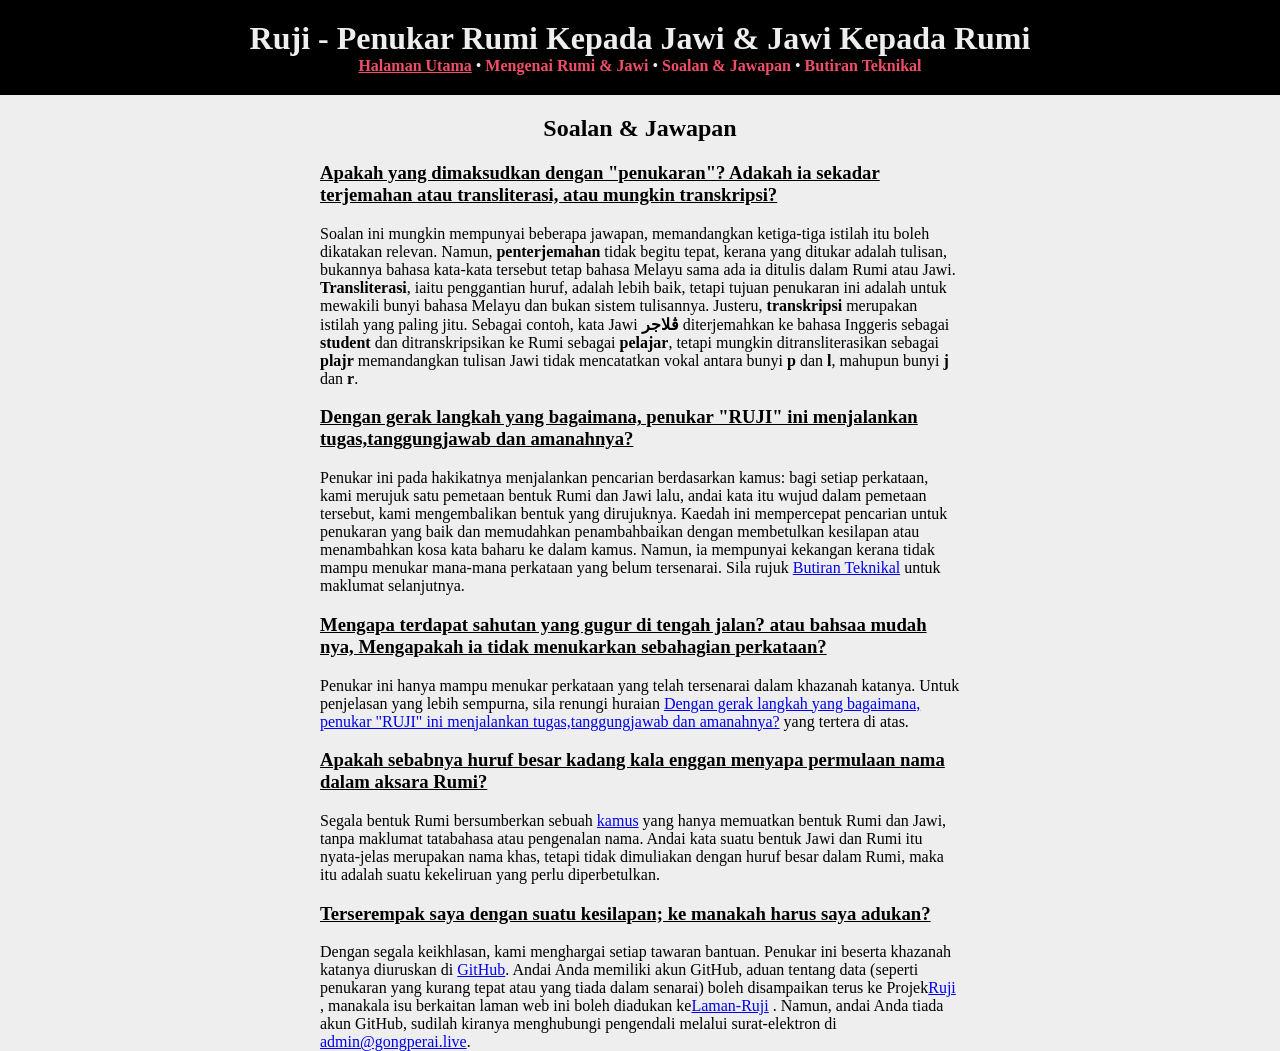
<file: qa.html>
<!DOCTYPE html>

<html>
<head>
  <meta charset="utf-8">
  <link rel="stylesheet" href="static/styles.css">
  <link rel="icon" href="favicon.png">
</head>

<body>

   <style> body {background-image: url('https://raw.githubusercontent.com/ikhtisari/Laman-Ruji/refs/heads/Ruji/static/latar-belakang.png'); background-repeat: no-repeat; background-attachment: fixed; background-size: 100% 100%;}
 </style>


  <div class="top">
    <header>
      <h1>Ruji - Penukar Rumi Kepada Jawi & Jawi Kepada Rumi</h1>
    </header>
    <nav>
      <a class="at" href="index.html">Halaman Utama</a>
      &bull;
      <a href="about.html">Mengenai Rumi & Jawi</a>
      &bull;
      <a href="qa.html">Soalan & Jawapan</a>
      &bull;
      <a href="details.html">Butiran Teknikal</a>
    </nav>
  </div>

  <main>
    <h2>Soalan & Jawapan</h2>
    <article>
      <h3><a href="#conversion" name="conversion">Apakah yang 
	  dimaksudkan dengan "penukaran"? 
	  Adakah ia sekadar terjemahan atau transliterasi, atau mungkin transkripsi?</a></h3>
      <p>Soalan ini mungkin mempunyai beberapa jawapan, memandangkan 
	  ketiga-tiga istilah itu boleh dikatakan relevan. Namun, 
	  <b>penterjemahan</b> tidak begitu tepat, kerana yang ditukar adalah 
	  tulisan, bukannya bahasa kata-kata tersebut tetap bahasa Melayu 
	  sama ada ia ditulis dalam Rumi atau Jawi. <b>Transliterasi</b>, iaitu 
	  penggantian huruf, adalah lebih baik, tetapi tujuan penukaran ini 
	  adalah untuk mewakili bunyi bahasa Melayu dan bukan sistem tulisannya. 
	  Justeru, <b>transkripsi</b> merupakan istilah yang paling jitu. 
	  Sebagai contoh, kata Jawi <b>ڤلاجر</b> diterjemahkan ke bahasa Inggeris 
	  sebagai <b>student</b> dan ditranskripsikan ke Rumi sebagai <b>pelajar</b>, 
	  tetapi mungkin ditransliterasikan sebagai <b>plajr</b> memandangkan tulisan 
	  Jawi tidak mencatatkan vokal antara bunyi <b>p</b> dan <b>l</b>, mahupun 
	  bunyi <b>j</b> dan <b>r</b>.</p>
    </article>
    <article>
      <h3><a href="#how" name="how">Dengan gerak langkah yang bagaimana, penukar 
	  "RUJI" ini menjalankan tugas,tanggungjawab dan amanahnya?</a></h3>
      <p>Penukar ini pada hakikatnya menjalankan pencarian berdasarkan kamus: 
	  bagi setiap perkataan, kami merujuk satu pemetaan bentuk Rumi dan Jawi 
	  lalu, andai kata itu wujud dalam pemetaan tersebut, kami mengembalikan 
	  bentuk yang dirujuknya. Kaedah ini mempercepat pencarian untuk penukaran 
	  yang baik dan memudahkan penambahbaikan dengan membetulkan kesilapan atau 
	  menambahkan kosa kata baharu ke dalam kamus. Namun, ia mempunyai kekangan 
	  kerana tidak mampu menukar mana-mana perkataan yang belum tersenarai. 
	  Sila rujuk <a href="details.html">Butiran Teknikal</a> untuk maklumat 
	  selanjutnya.</p>
    </article>
    <article>
      <h3><a href="#why" name="why">Mengapa terdapat sahutan yang gugur 
	  di tengah jalan? atau bahsaa mudah nya, Mengapakah ia tidak menukarkan 
	  sebahagian perkataan?</a></h3>
      <p>Penukar ini hanya mampu menukar perkataan yang telah tersenarai 
	  dalam khazanah katanya. Untuk penjelasan yang lebih sempurna, 
	  sila renungi huraian <a href="#how">Dengan gerak langkah yang bagaimana, penukar 
	  "RUJI" ini menjalankan tugas,tanggungjawab dan amanahnya?</a>
       yang tertera di atas.</p>
    </article>
    <article>
      <h3><a href="#why2" name="why2">Apakah sebabnya huruf besar kadang kala enggan 
	  menyapa permulaan nama dalam aksara Rumi?</a></h3>
      <p>Segala bentuk Rumi bersumberkan sebuah
      <a href="https://github.com/">kamus</a>
      yang hanya memuatkan bentuk Rumi dan Jawi, tanpa maklumat tatabahasa atau 
	  pengenalan nama. Andai kata suatu bentuk Jawi dan Rumi itu nyata-jelas 
	  merupakan nama khas, tetapi tidak dimuliakan dengan huruf besar dalam Rumi, 
	  maka itu adalah suatu kekeliruan yang perlu diperbetulkan.</p>
    </article>
    <article>
      <h3><a href="#error" name="error">Terserempak saya dengan suatu kesilapan; 
	  ke manakah harus saya adukan?</a></h3>
      <p>Dengan segala keikhlasan, kami menghargai setiap tawaran bantuan. 
	  Penukar ini beserta khazanah katanya diuruskan di <a
      href="https://github.com">GitHub</a>. Andai Anda memiliki akun GitHub, 
	  aduan tentang data (seperti penukaran yang kurang tepat atau yang tiada 
	  dalam senarai) boleh disampaikan terus ke Projek<a
      href="https://github.com/">Ruji</a>
      , manakala isu berkaitan laman web ini boleh diadukan ke<a
      href="https://github.com/">Laman-Ruji</a>
      . Namun, andai Anda tiada akun GitHub, sudilah kiranya menghubungi 
	  pengendali melalui surat-elektron di <a
      href="mailto:admin@gongperai.live">admin@gongperai.live</a>.</p>
    </article>
  </main>

</body>

</html>
</file>
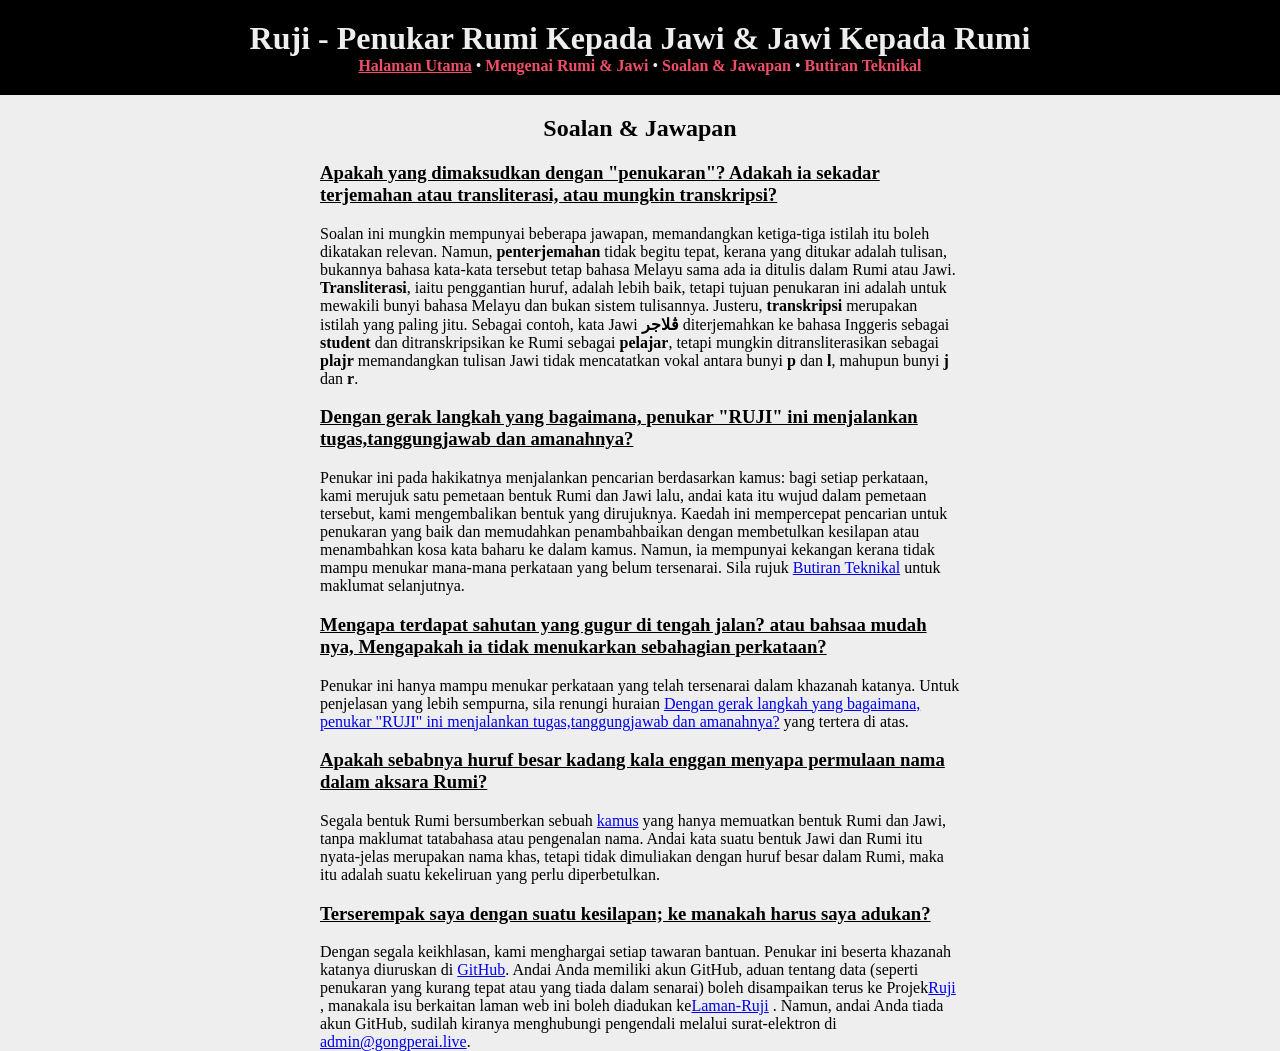
<file: soalan-jawapan.html>
<!DOCTYPE html>

<html>
<head>
  <meta charset="utf-8">
  <link rel="stylesheet" href="static/styles.css">
  <link rel="icon" href="favicon.png">
  <title>Ruji - Penukar Rumi Kepada Jawi & Jawi Kepada Rumi</title>
</head>

<body>

   <style> body {background-image: url('https://raw.githubusercontent.com/ikhtisari/Laman-Ruji/refs/heads/Ruji/static/latar-belakang.png'); background-repeat: no-repeat; background-attachment: fixed; background-size: 100% 100%;}
 </style>


  <div class="top">
    <header>
      <h1>Ruji - Penukar Rumi Kepada Jawi & Jawi Kepada Rumi</h1>
    </header>
    <nav>
      <a class="at" href="index.html">Halaman Utama</a>
      &bull;
      <a href="mengenai-rumi-jawi.html">Mengenai Rumi & Jawi</a>
      &bull;
      <a href="soalan-jawapan.html">Soalan & Jawapan</a>
      &bull;
      <a href="butiran-teknikal.html">Butiran Teknikal</a>
    </nav>
  </div>

  <main>
    <h2>Soalan & Jawapan</h2>
    <article>
      <h3><a href="#conversion" name="conversion">Apakah yang 
	  dimaksudkan dengan "penukaran"? 
	  Adakah ia sekadar terjemahan atau transliterasi, atau mungkin transkripsi?</a></h3>
      <p>Soalan ini mungkin mempunyai beberapa jawapan, memandangkan 
	  ketiga-tiga istilah itu boleh dikatakan relevan. Namun, 
	  <b>penterjemahan</b> tidak begitu tepat, kerana yang ditukar adalah 
	  tulisan, bukannya bahasa kata-kata tersebut tetap bahasa Melayu 
	  sama ada ia ditulis dalam Rumi atau Jawi. <b>Transliterasi</b>, iaitu 
	  penggantian huruf, adalah lebih baik, tetapi tujuan penukaran ini 
	  adalah untuk mewakili bunyi bahasa Melayu dan bukan sistem tulisannya. 
	  Justeru, <b>transkripsi</b> merupakan istilah yang paling jitu. 
	  Sebagai contoh, kata Jawi <b>ڤلاجر</b> diterjemahkan ke bahasa Inggeris 
	  sebagai <b>student</b> dan ditranskripsikan ke Rumi sebagai <b>pelajar</b>, 
	  tetapi mungkin ditransliterasikan sebagai <b>plajr</b> memandangkan tulisan 
	  Jawi tidak mencatatkan vokal antara bunyi <b>p</b> dan <b>l</b>, mahupun 
	  bunyi <b>j</b> dan <b>r</b>.</p>
    </article>
    <article>
      <h3><a href="#how" name="how">Dengan gerak langkah yang bagaimana, penukar 
	  "RUJI" ini menjalankan tugas,tanggungjawab dan amanahnya?</a></h3>
      <p>Penukar ini pada hakikatnya menjalankan pencarian berdasarkan kamus: 
	  bagi setiap perkataan, kami merujuk satu pemetaan bentuk Rumi dan Jawi 
	  lalu, andai kata itu wujud dalam pemetaan tersebut, kami mengembalikan 
	  bentuk yang dirujuknya. Kaedah ini mempercepat pencarian untuk penukaran 
	  yang baik dan memudahkan penambahbaikan dengan membetulkan kesilapan atau 
	  menambahkan kosa kata baharu ke dalam kamus. Namun, ia mempunyai kekangan 
	  kerana tidak mampu menukar mana-mana perkataan yang belum tersenarai. 
	  Sila rujuk <a href="butiran-teknikal.html">Butiran Teknikal</a> untuk maklumat 
	  selanjutnya.</p>
    </article>
    <article>
      <h3><a href="#why" name="why">Mengapa terdapat sahutan yang gugur 
	  di tengah jalan? atau bahsaa mudah nya, Mengapakah ia tidak menukarkan 
	  sebahagian perkataan?</a></h3>
      <p>Penukar ini hanya mampu menukar perkataan yang telah tersenarai 
	  dalam khazanah katanya. Untuk penjelasan yang lebih sempurna, 
	  sila renungi huraian <a href="#how">Dengan gerak langkah yang bagaimana, penukar 
	  "RUJI" ini menjalankan tugas,tanggungjawab dan amanahnya?</a>
       yang tertera di atas.</p>
    </article>
    <article>
      <h3><a href="#why2" name="why2">Apakah sebabnya huruf besar kadang kala enggan 
	  menyapa permulaan nama dalam aksara Rumi?</a></h3>
      <p>Segala bentuk Rumi bersumberkan sebuah
      <a href="https://github.com/">kamus</a>
      yang hanya memuatkan bentuk Rumi dan Jawi, tanpa maklumat tatabahasa atau 
	  pengenalan nama. Andai kata suatu bentuk Jawi dan Rumi itu nyata-jelas 
	  merupakan nama khas, tetapi tidak dimuliakan dengan huruf besar dalam Rumi, 
	  maka itu adalah suatu kekeliruan yang perlu diperbetulkan.</p>
    </article>
    <article>
      <h3><a href="#error" name="error">Terserempak saya dengan suatu kesilapan; 
	  ke manakah harus saya adukan?</a></h3>
      <p>Dengan segala keikhlasan, kami menghargai setiap tawaran bantuan. 
	  Penukar ini beserta khazanah katanya diuruskan di <a
      href="https://github.com">GitHub</a>. Andai Anda memiliki akun GitHub, 
	  aduan tentang data (seperti penukaran yang kurang tepat atau yang tiada 
	  dalam senarai) boleh disampaikan terus ke Projek<a
      href="https://github.com/">Ruji</a>
      , manakala isu berkaitan laman web ini boleh diadukan ke<a
      href="https://github.com/">Laman-Ruji</a>
      . Namun, andai Anda tiada akun GitHub, sudilah kiranya menghubungi 
	  pengendali melalui surat-elektron di <a
      href="mailto:admin@gongperai.live">admin@gongperai.live</a>.</p>
    </article>
  </main>

</body>

</html>
</file>
<file: static/styles.css>
﻿@import url(https://raw.githubusercontent.com/ikhtisari/Laman-Ruji/refs/heads/Ruji/akses-awal/notonaskharabic.css);

html,body {
  width: 100%;
  height: 100%;
  margin: 0;
  padding: 0;
  font-family: 'Noto Naskh Arabic', serif;
  text-align: center;
  background-color: #eee;
}
h1 {
  margin: 0;
}
main {
  width: 640px;
  margin: 20px auto;
}

.top {
  background-color: black;
  padding: 20px;
  color: #eee;
}

nav li {
  display: inline-block;
  list-style: none;
}
nav a {
  font-weight: bold;
  text-decoration: none;;
}
nav a.at { text-decoration: underline; }
nav a:link { color: #F24E67; }
nav a:visited { color: #F24E67; }
nav a:hover { color: #ff8598; }
nav a:active { color: #942939; }


#input,#output{
  font-family: inherit;
  font-size: 12pt;
}
#input,.outputArea {
  border: 4px ridge rgba(41,160,158,.4);
  border-radius: 8px;
  width: 100%;
  min-height: 180px;
  text-align: start;
  background-color: #fafafa;
}
#input {
  direction: ltr;
  resize: vertical;
}
#output {
  white-space: pre-wrap;
  direction: rtl;
  max-height: 600px;
  overflow: scroll;
}

span.token:hover {
  background-color: #ccc;
  /* border: 1px solid #ccc; */
  border-radius: 4px;
  cursor: pointer;
}
span.multi {
  color: rgba(20,120,150,1.0);
  font-weight: bold;
}

.info {
  display: block;
  width: 100%;
  background-color: #ccc;
}
.label {
  font-size: smaller;
  color: #444;
  margin: 0 1em;
}
#conversions {
  display: inline;
}
.conversion {
  margin: 0 4pt;
  cursor: pointer;
}

#directionToggle {
  cursor: pointer;
  color: rgba(41,160,158,1.0);
  font-weight: bold;
}

figure {
  margin: 5px;
  padding: 5px;
  border: 4px ridge rgba(41,160,158,.4);
  border-radius: 8px;
}
figure table.chars { margin: 10px auto; }
figure table.chars td {
  font-size: 20pt;
  padding: 0 5px;
}
figure table.chars td span {
  padding: 0 8px;
}

p.justify { text-align: justify; }

article { text-align: left; }
article h3 a:link { color:initial; }
article h3 a:visited { color:initial; }
article h3 a:hover { color:initial; }
article h3 a:active { color:initial; }
</file>
